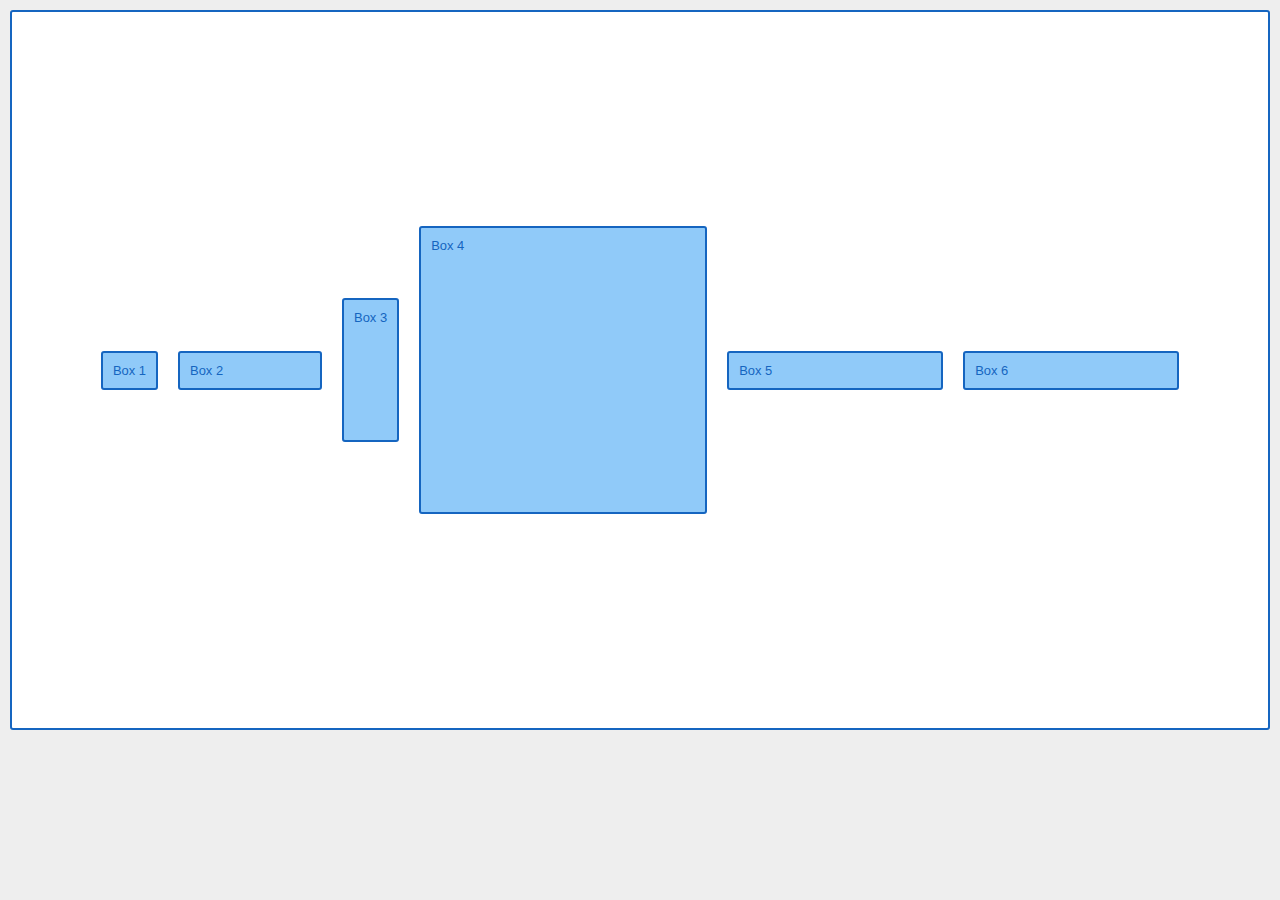
<file: flexproject/index.html>
<!DOCTYPE html>
<html>
    <head>
        <link rel="stylesheet" href="./main.css">
        <title>Flext Project</title>
    </head>
    <body>
        <div class="flex-container">
            <div class="box-1">Box 1</div>
            <div class="box-2">Box 2</div>
            <div class="box-3">Box 3</div>
            <div class="box-4">Box 4</div>
            <div class="box-5">Box 5</div>
            <div class="box-6">Box 6</div>
        </div>
    </body>
</html>
</file>
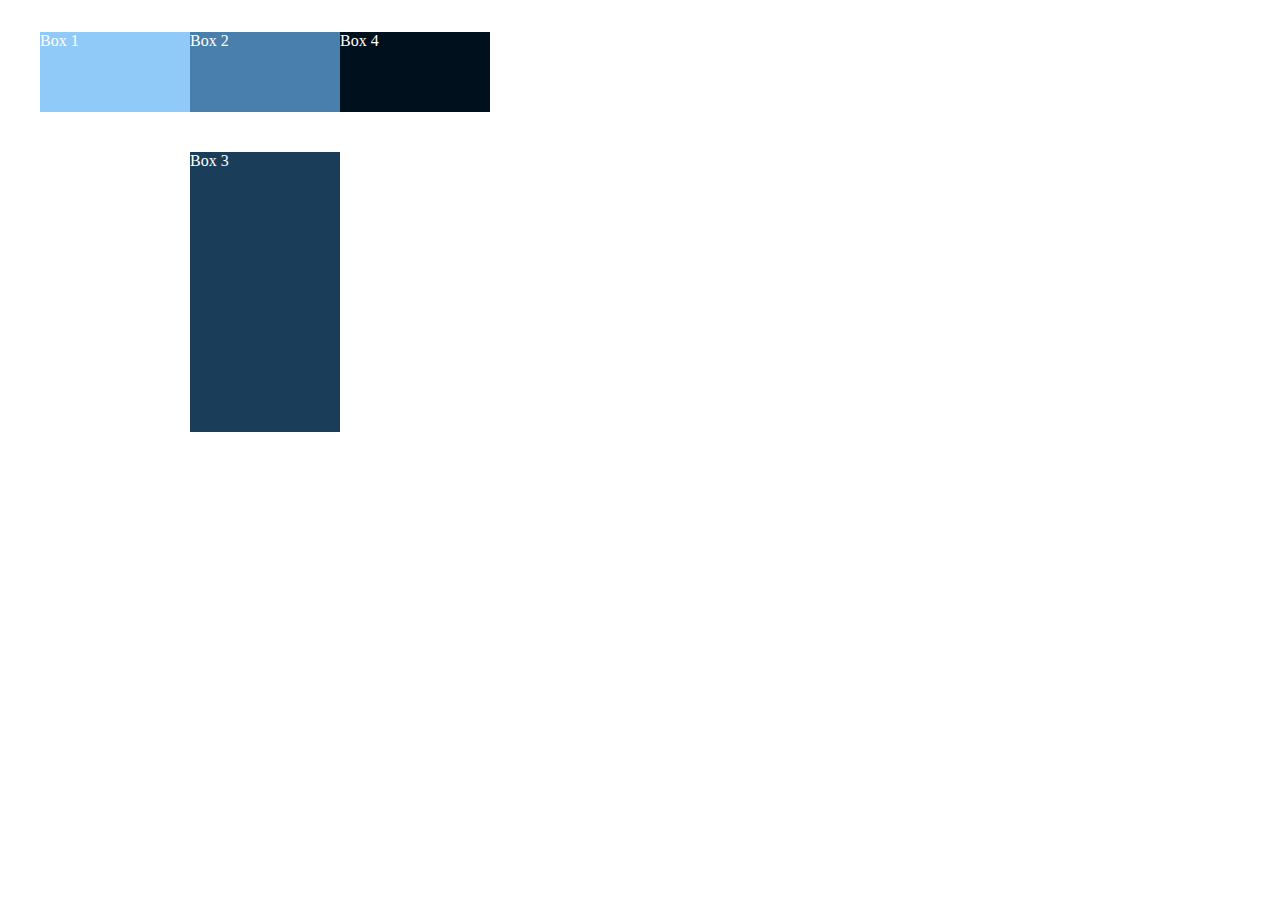
<file: gridproject/index.html>
<!DOCTYPE html>
<html>
    <head>
        <link rel="stylesheet" href="./main.css">
        <title>Grid Project</title>
    </head>
    <body>
        <div class="container">
            <div class="box-1">Box 1</div>
            <div class="box-2">Box 2</div>
            <div class="box-3">Box 3</div>
            <div class="box-4">Box 4</div>
        </div>
    </body>
</html>
</file>
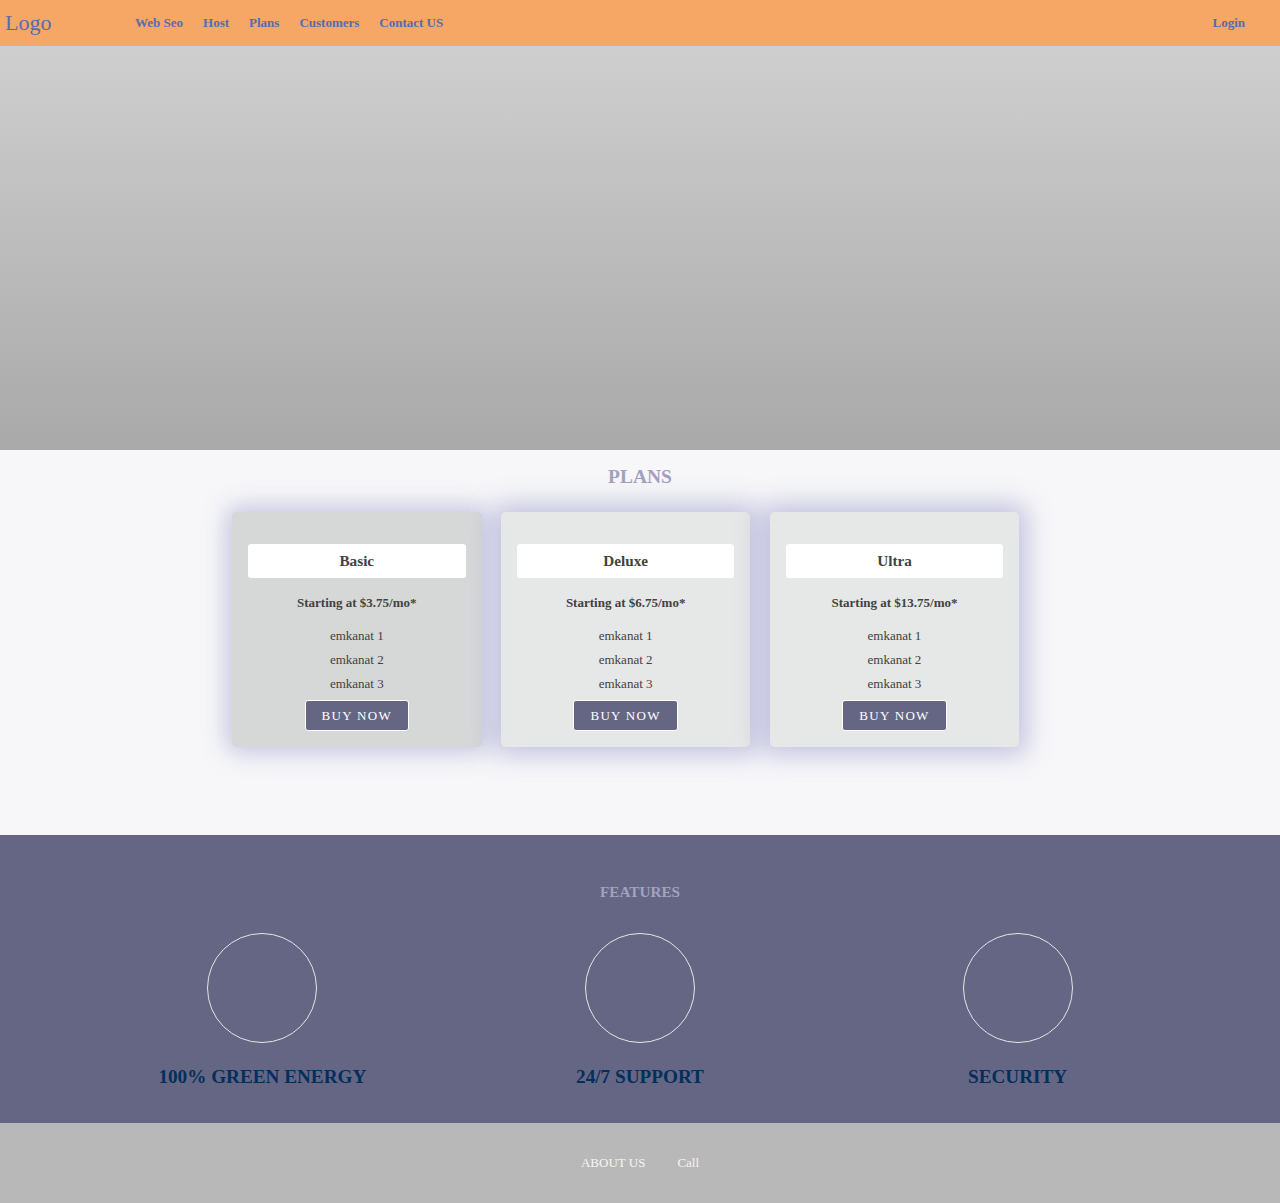
<file: web-app-flex/index.html>
<!DOCTYPE html>
<html lang="en">
<head> 
    <meta name="viewport" content="width=device-width" ,initial-sclae=1.0>
    <link rel="stylesheet" href="./styles/shered.css">  
    <link rel="stylesheet" href="styles/main.css">  
    <title>Web App</title> 
</head>
<body>
    <div class="backdrop"></div>
    <div class="modal">
        <h3 class="modal__title">Title</h3>
        <div class="modal__actions">
            <a href="#" class="modal__action">Buy</a>
            <button class="modal__action modal__action--negative" >Cancel</button>
        </div>
    </div>
    <header class="main-header">
        <div>
        <a href="#" class="main-header__logo">
            Logo
        </a>
        </div>
        <nav class="main-nav">
            <ul class="main-nav__items">
                <li class="main-nav__item"><a href="#" class="main-nav__link">Web Seo</a></li>
                <li class="main-nav__item"><a href="#" class="main-nav__link">Host</a></li>
                <li class="main-nav__item"><a href="./pages/plans/index.html" class="main-nav__link">Plans</a></li> 
                <li class="main-nav__item"><a href="./pages/customers/customers.html" class="main-nav__link">Customers</a></li>
                <li class="main-nav__item"><a href="#" class="main-nav__link">Contact US</a></li>
                <li class="main-nav__item"><a href="#" class="main-nav__link main-nav__link-right">Login</a></li>
            </ul>
        </nav>
    </header>
    <main> 
        <section>
            <!-- <p>
               FrontCast CSS TA 30
            </p> -->
        </section>
        <section id="overview"> 
        </section>
        <section id="plans">
            <h2 class="section-title">PLANS</h2>
            <div class="plan__list">
                <article class="plan plan--highlighted">
                    <h3 class="plan__tiltle--highlighted">Basic</h3>
                    <h4 class="plan__price">Starting at $3.75/mo*</h4>
                    <ul class="plan_features">
                        <li class="plan_feature">emkanat 1</li>
                        <li class="plan_feature">emkanat 2</li>
                        <li class="plan_feature">emkanat 3</li>
                    </ul>
                    <div >
                        <button class="plan__btn">BUY NOW</button>
                    </div>
                </article>
                
                <article class="plan">
                    <p ></p>
                    <h3 class="plan__tiltle--highlighted">Deluxe</h3>
                    <h4 class="plan__price">Starting at $6.75/mo*</h4>
                    <ul class="plan_features">
                        <li class="plan_feature">emkanat 1</li>
                        <li class="plan_feature">emkanat 2</li>
                        <li class="plan_feature">emkanat 3</li>
                    </ul>
                    <div >
                        <button class="plan__btn">BUY NOW</button>
                    </div>
                </article>
                
                <article class="plan">
                    <p ></p>
                    <h3 class="plan__tiltle--highlighted">Ultra</h3>
                    <h4 class="plan__price">Starting at $13.75/mo*</h4>
                    <ul class="plan_features">
                        <li class="plan_feature">emkanat 1</li>
                        <li class="plan_feature">emkanat 2</li>
                        <li class="plan_feature">emkanat 3</li>
                    </ul>
                    <div >
                        <button class="plan__btn">BUY NOW</button>
                    </div>
                </article>
            </div>
        </section>
        <section id="features"> 
                <h3 class="section-title">FEATURES</h3> 
                <ul class="feature-list"> 
                    <li class="feature-list-element">
                        <div class="feature-image">
                        </div>
                        <p class="feature-description">
                            100% GREEN ENERGY
                        </p>
                    </li>
                    
                    <li class="feature-list-element">
                        <div class="feature-image">
                        </div>
                        <p class="feature-description">
                            24/7 SUPPORT
                        </p>
                    </li>
                    
                    <li class="feature-list-element">
                        <div class="feature-image">
                        </div>
                        <p class="feature-description">
                            SECURITY
                        </p>
                    </li>
                </ul>
        </section>
    </main>
    <footer class="main-footer"> 
            <nav>
                <ul class="main-footer__links">
                    <li class="main-footer__link">
                        <a href="#">ABOUT US</a>
                    </li>
                    <li class="main-footer__link">
                        <a href="#">Call</a>
                    </li>
                </ul>
            </nav> 
        <!-- <footer>
            <section class="main-footer__address"> 
                <h3>A Solera Company</h3>   
          </section>
        </footer> -->
    </footer>
    <script src="./scripts/shared.js"></script>
</body>
</html>
</file>
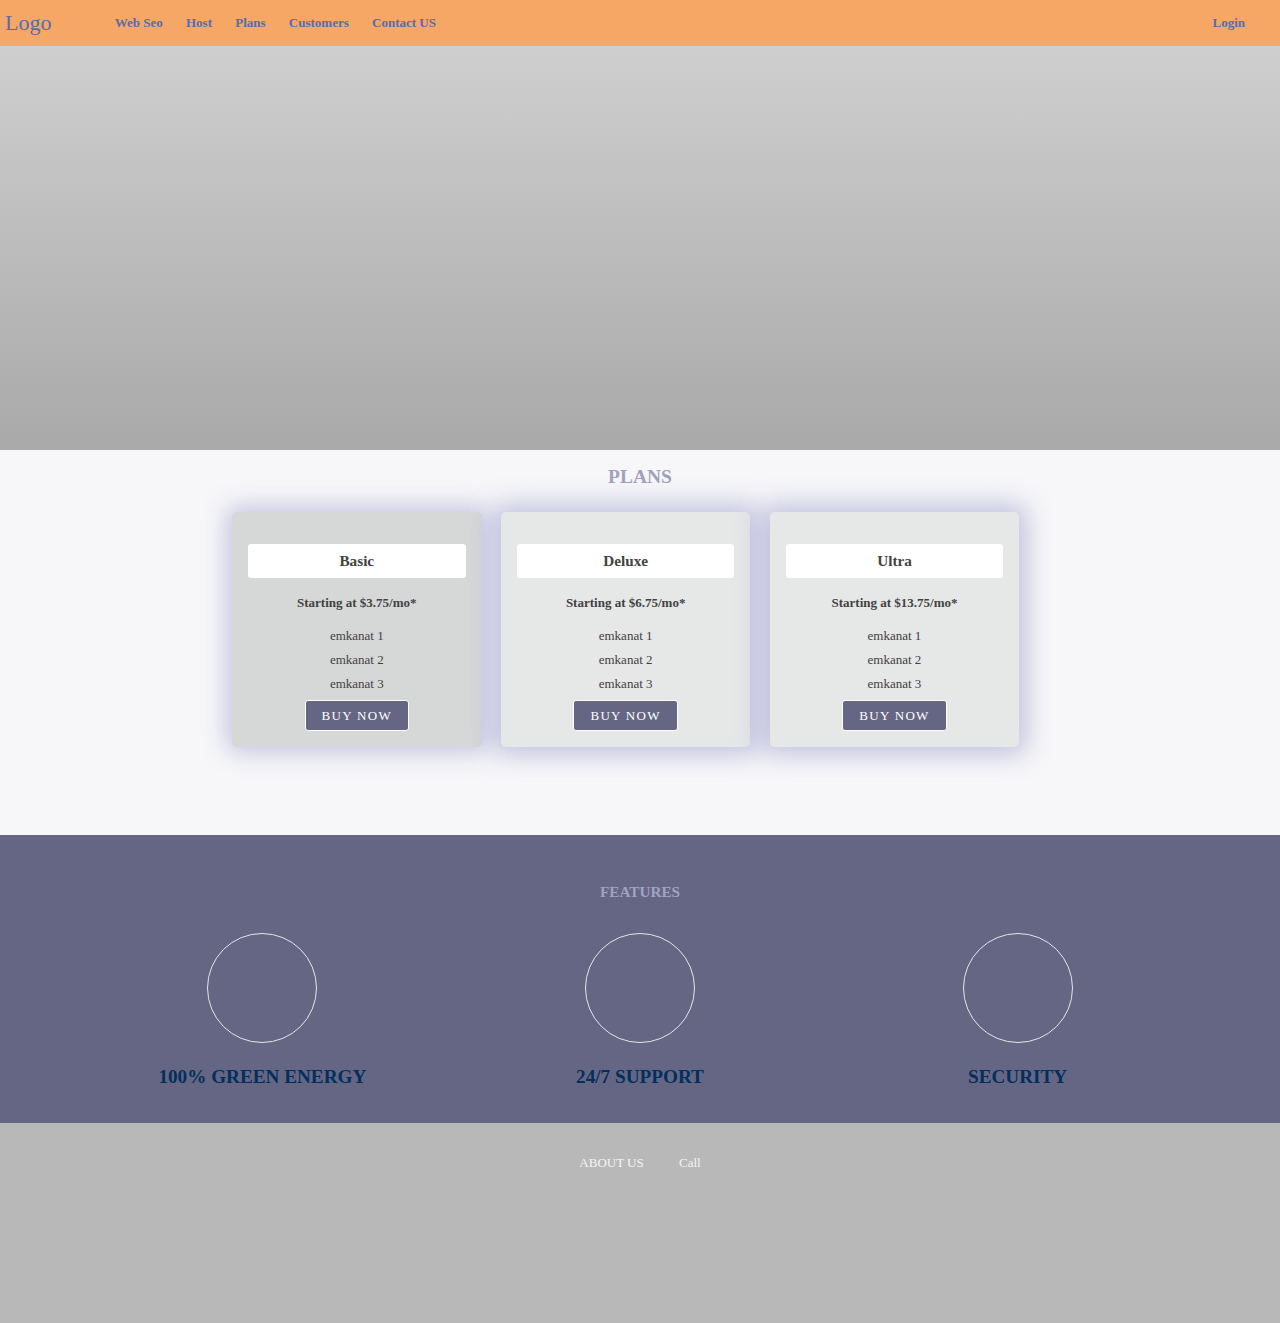
<file: web-app/index.html>
<!DOCTYPE html>
<html lang="en">
<head> 
    <meta name="viewport" content="width=device-width" ,initial-sclae=1.0>
    <link rel="stylesheet" href="./styles/shered.css">  
    <link rel="stylesheet" href="styles/main.css">  
    <title>Web App</title> 
</head>
<body>
    <div class="backdrop"></div>
    <div class="modal">
        <h3 class="modal__title">Title</h3>
        <div class="modal__actions">
            <a href="#" class="modal__action">Buy</a>
            <button class="modal__action modal__action--negative" >Cancel</button>
        </div>
    </div>
    <header class="main-header">
        <div>
        <a href="#" class="main-header__logo">
            Logo
        </a>
        </div>
        <nav class="main-nav">
            <ul class="main-nav__items">
                <li class="main-nav__item"><a href="#" class="main-nav__link">Web Seo</a></li>
                <li class="main-nav__item"><a href="#" class="main-nav__link">Host</a></li>
                <li class="main-nav__item"><a href="./pages/plans/index.html" class="main-nav__link">Plans</a></li> 
                <li class="main-nav__item"><a href="./pages/customers/customers.html" class="main-nav__link">Customers</a></li>
                <li class="main-nav__item"><a href="#" class="main-nav__link">Contact US</a></li>
                <li class="main-nav__item"><a href="#" class="main-nav__link main-nav__link-right">Login</a></li>
            </ul>
        </nav>
    </header>
    <main> 
        <section>
            <!-- <p>
               FrontCast CSS TA 30
            </p> -->
        </section>
        <section id="overview"> 
        </section>
        <section id="plans">
            <h2 class="section-title">PLANS</h2>
            <div class="plan__list">
                <article class="plan plan--highlighted">
                    <h3 class="plan__tiltle--highlighted">Basic</h3>
                    <h4 class="plan__price">Starting at $3.75/mo*</h4>
                    <ul class="plan_features">
                        <li class="plan_feature">emkanat 1</li>
                        <li class="plan_feature">emkanat 2</li>
                        <li class="plan_feature">emkanat 3</li>
                    </ul>
                    <div >
                        <button class="plan__btn">BUY NOW</button>
                    </div>
                </article>
                
                <article class="plan">
                    <p ></p>
                    <h3 class="plan__tiltle--highlighted">Deluxe</h3>
                    <h4 class="plan__price">Starting at $6.75/mo*</h4>
                    <ul class="plan_features">
                        <li class="plan_feature">emkanat 1</li>
                        <li class="plan_feature">emkanat 2</li>
                        <li class="plan_feature">emkanat 3</li>
                    </ul>
                    <div >
                        <button class="plan__btn">BUY NOW</button>
                    </div>
                </article>
                
                <article class="plan">
                    <p ></p>
                    <h3 class="plan__tiltle--highlighted">Ultra</h3>
                    <h4 class="plan__price">Starting at $13.75/mo*</h4>
                    <ul class="plan_features">
                        <li class="plan_feature">emkanat 1</li>
                        <li class="plan_feature">emkanat 2</li>
                        <li class="plan_feature">emkanat 3</li>
                    </ul>
                    <div >
                        <button class="plan__btn">BUY NOW</button>
                    </div>
                </article>
            </div>
        </section>
        <section id="features"> 
                <h3 class="section-title">FEATURES</h3> 
                <ul class="feature-list"> 
                    <li class="feature-list-element">
                        <div class="feature-image">
                        </div>
                        <p class="feature-description">
                            100% GREEN ENERGY
                        </p>
                    </li>
                    
                    <li class="feature-list-element">
                        <div class="feature-image">
                        </div>
                        <p class="feature-description">
                            24/7 SUPPORT
                        </p>
                    </li>
                    
                    <li class="feature-list-element">
                        <div class="feature-image">
                        </div>
                        <p class="feature-description">
                            SECURITY
                        </p>
                    </li>
                </ul>
        </section>
    </main>
    <footer class="main-footer"> 
            <nav>
                <ul class="main-footer__links">
                    <li class="main-footer__link">
                        <a href="#">ABOUT US</a>
                    </li>
                    <li class="main-footer__link">
                        <a href="#">Call</a>
                    </li>
                </ul>
            </nav> 
        <!-- <footer>
            <section class="main-footer__address"> 
                <h3>A Solera Company</h3>   
          </section>
        </footer> -->
    </footer>
    <script src="./scripts/shared.js"></script>
</body>
</html>
</file>
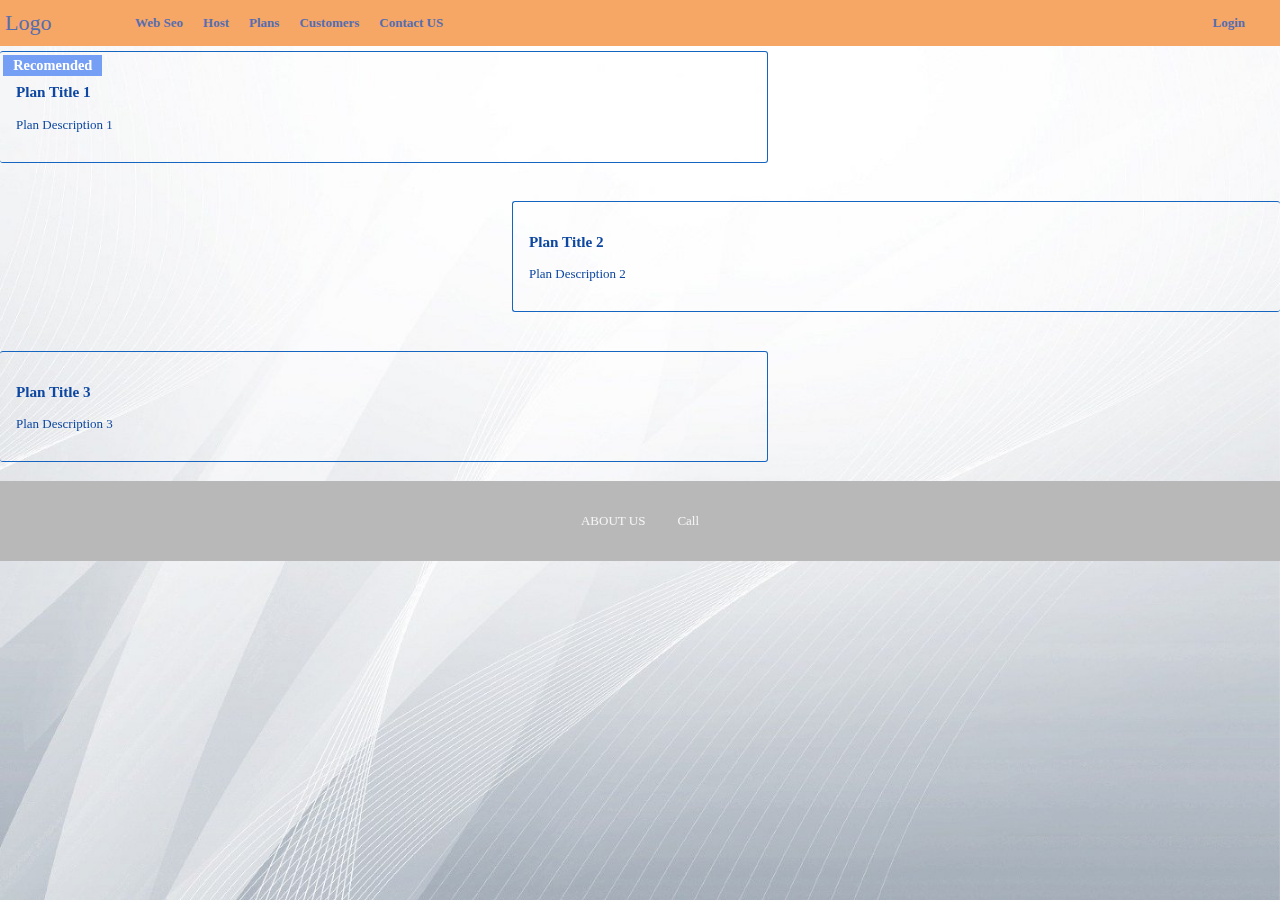
<file: web-app-flex/pages/plans/index.html>
<!DOCTYPE html>
<html lang="en">
<head> 
    <link rel="stylesheet" href="../../styles/shered.css">  
    <link rel="stylesheet" href="../plans/plans.css"> 
    <title>PLANS</title> 
</head>
<body>
    <div class="background"></div>
    <header class="main-header">
        <div>
        <a href="../../index.html" class="main-header__logo">
            Logo
        </a>
        </div>
        <nav class="main-nav">
            <ul class="main-nav__items">
                <li class="main-nav__item"><a href="#" class="main-nav__link">Web Seo</a></li>
                <li class="main-nav__item"><a href="#" class="main-nav__link">Host</a></li>
                <li class="main-nav__item"><a href="./pages/plans/index.html" class="main-nav__link">Plans</a></li> 
                <li class="main-nav__item"><a href="../customers/customers.html" class="main-nav__link">Customers</a></li>
                <li class="main-nav__item"><a href="#" class="main-nav__link">Contact US</a></li>
                <li class="main-nav__item"><a href="#" class="main-nav__link main-nav__link-right">Login</a></li>
            </ul>
        </nav>
    </header>
    <main>
        <section class="plan" id="plus">
            <a href="#">
                <h3 class="plan__title">Plan Title 1</h3>
                <h4 class="class-badge">Recomended</h4>
                <p class="plan__description">Plan Description 1</p>
            </a>
        </section>
        <section class="plan" id="free">
            <a href="#">
                <h3 class="plan__title">Plan Title 2</h3>
                <p class="plan__description">Plan Description 2</p>
            </a>
        </section>
        <div class="clearfix"></div>
        <section class="plan" id="permium">
            <a href="#">
                <h3 class="plan__title">Plan Title 3</h3>
                <p class="plan__description">Plan Description 3</p>
            </a>
        </section>
    </main>
    <footer class="main-footer">
        <nav>
            <ul class="main-footer__links">
                <li class="main-footer__link">
                    <a href="#">ABOUT US</a>
                </li>
                <li class="main-footer__link">
                    <a href="#">Call</a>
                </li>
            </ul>
        </nav> 
    <!-- <footer>
        <section class="main-footer__address"> 
            <h3>A Solera Company</h3>   
      </section>
    </footer> -->
    </footer>
</body>
</html>
</file>
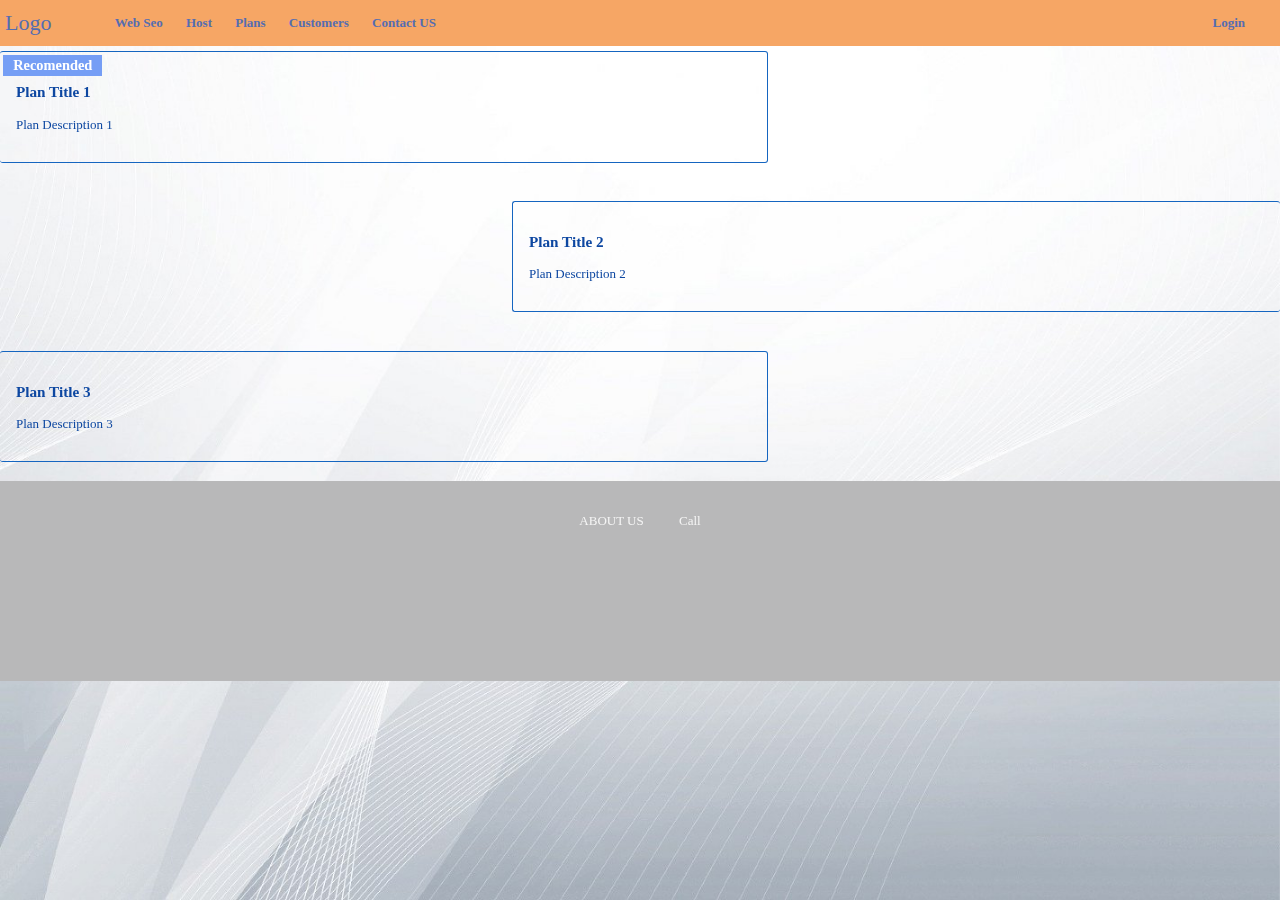
<file: web-app/pages/plans/index.html>
<!DOCTYPE html>
<html lang="en">
<head> 
    <link rel="stylesheet" href="../../styles/shered.css">  
    <link rel="stylesheet" href="../plans/plans.css"> 
    <title>PLANS</title> 
</head>
<body>
    <div class="background"></div>
    <header class="main-header">
        <div>
        <a href="../../index.html" class="main-header__logo">
            Logo
        </a>
        </div>
        <nav class="main-nav">
            <ul class="main-nav__items">
                <li class="main-nav__item"><a href="#" class="main-nav__link">Web Seo</a></li>
                <li class="main-nav__item"><a href="#" class="main-nav__link">Host</a></li>
                <li class="main-nav__item"><a href="./pages/plans/index.html" class="main-nav__link">Plans</a></li> 
                <li class="main-nav__item"><a href="../customers/customers.html" class="main-nav__link">Customers</a></li>
                <li class="main-nav__item"><a href="#" class="main-nav__link">Contact US</a></li>
                <li class="main-nav__item"><a href="#" class="main-nav__link main-nav__link-right">Login</a></li>
            </ul>
        </nav>
    </header>
    <main>
        <section class="plan" id="plus">
            <a href="#">
                <h3 class="plan__title">Plan Title 1</h3>
                <h4 class="class-badge">Recomended</h4>
                <p class="plan__description">Plan Description 1</p>
            </a>
        </section>
        <section class="plan" id="free">
            <a href="#">
                <h3 class="plan__title">Plan Title 2</h3>
                <p class="plan__description">Plan Description 2</p>
            </a>
        </section>
        <div class="clearfix"></div>
        <section class="plan" id="permium">
            <a href="#">
                <h3 class="plan__title">Plan Title 3</h3>
                <p class="plan__description">Plan Description 3</p>
            </a>
        </section>
    </main>
    <footer class="main-footer">
        <nav>
            <ul class="main-footer__links">
                <li class="main-footer__link">
                    <a href="#">ABOUT US</a>
                </li>
                <li class="main-footer__link">
                    <a href="#">Call</a>
                </li>
            </ul>
        </nav> 
    <!-- <footer>
        <section class="main-footer__address"> 
            <h3>A Solera Company</h3>   
      </section>
    </footer> -->
    </footer>
</body>
</html>
</file>
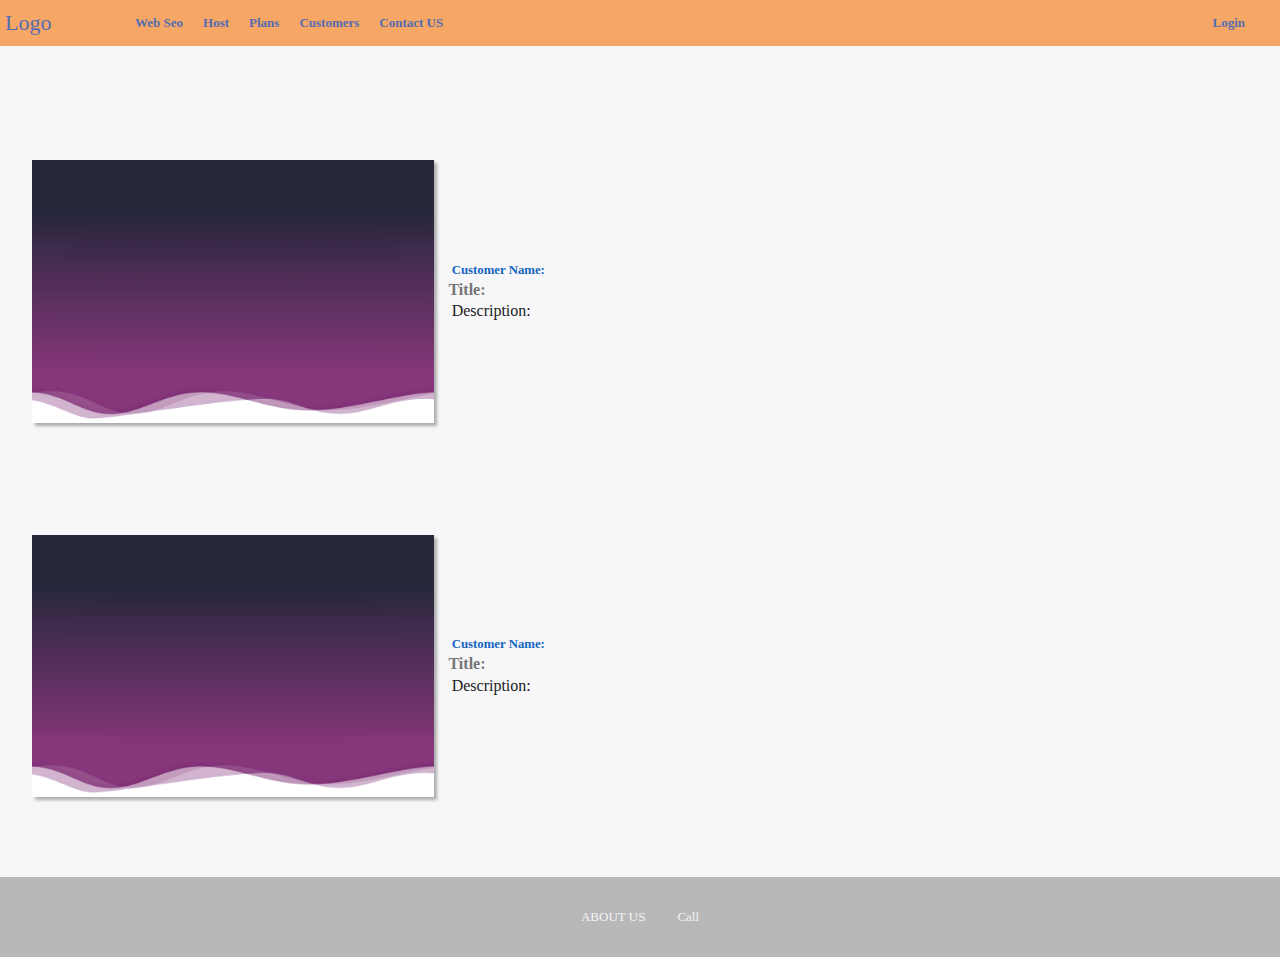
<file: web-app-flex/pages/customers/customers.html>
<!DOCTYPE html>
<html lang="en">
<head> 
    <link rel="stylesheet" href="../../styles/shered.css">  
    <link rel="stylesheet" href="./customers.css">  
    <title>Web App</title> 
</head>
<body>
    <header class="main-header">
        <div>       
            <a href="../../index.html" class="main-header__logo">
                Logo
            </a>
        </div>
        <nav class="main-nav">
            <ul class="main-nav__items">               
                <li class="main-nav__item"><a href="#" class="main-nav__link">Web Seo</a></li>
                <li class="main-nav__item"><a href="#" class="main-nav__link">Host</a></li>
                <li class="main-nav__item"><a href="../plans/index.html" class="main-nav__link">Plans</a></li> 
                <li class="main-nav__item"><a href="#" class="main-nav__link">Customers</a></li>
                <li class="main-nav__item"><a href="#" class="main-nav__link">Contact US</a></li>
                <li class="main-nav__item"><a href="#" class="main-nav__link main-nav__link-right">Login</a></li>
            </ul>
        </nav>
    </header>
    <main>
        <div class="testimonial" id="cusomer-1">
            <div class="testimonial__image-container">
                <img src="../../images/bg-img.png" class="customer-image">
            </div>
            <div class="testimonial_info">
                <h3 class="testimonial_name">Customer Name:</h3>
                <h4 class="testimonial__title">Title:</h4>
                <p class="testimonial__text">Description:</p>
            </div>
        </div>
        <div class="testimonial" id="cusomer-2">
            <div class="testimonial__image-container">
                <img src="../../images/bg-img.png" class="customer-image">
            </div>
            <div class="testimonial_info">
                <h3 class="testimonial_name">Customer Name:</h3>
                <h4 class="testimonial__title">Title:</h4>
                <p class="testimonial__text">Description:</p>
            </div>
        </div>
    </main>    
    <footer class="main-footer"> 
        <nav>
            <ul class="main-footer__links">
                <li class="main-footer__link">
                    <a href="#">ABOUT US</a>
                </li>
                <li class="main-footer__link">
                    <a href="#">Call</a>
                </li>
            </ul>
        </nav>  
</footer>
</body>
</html>
</file>
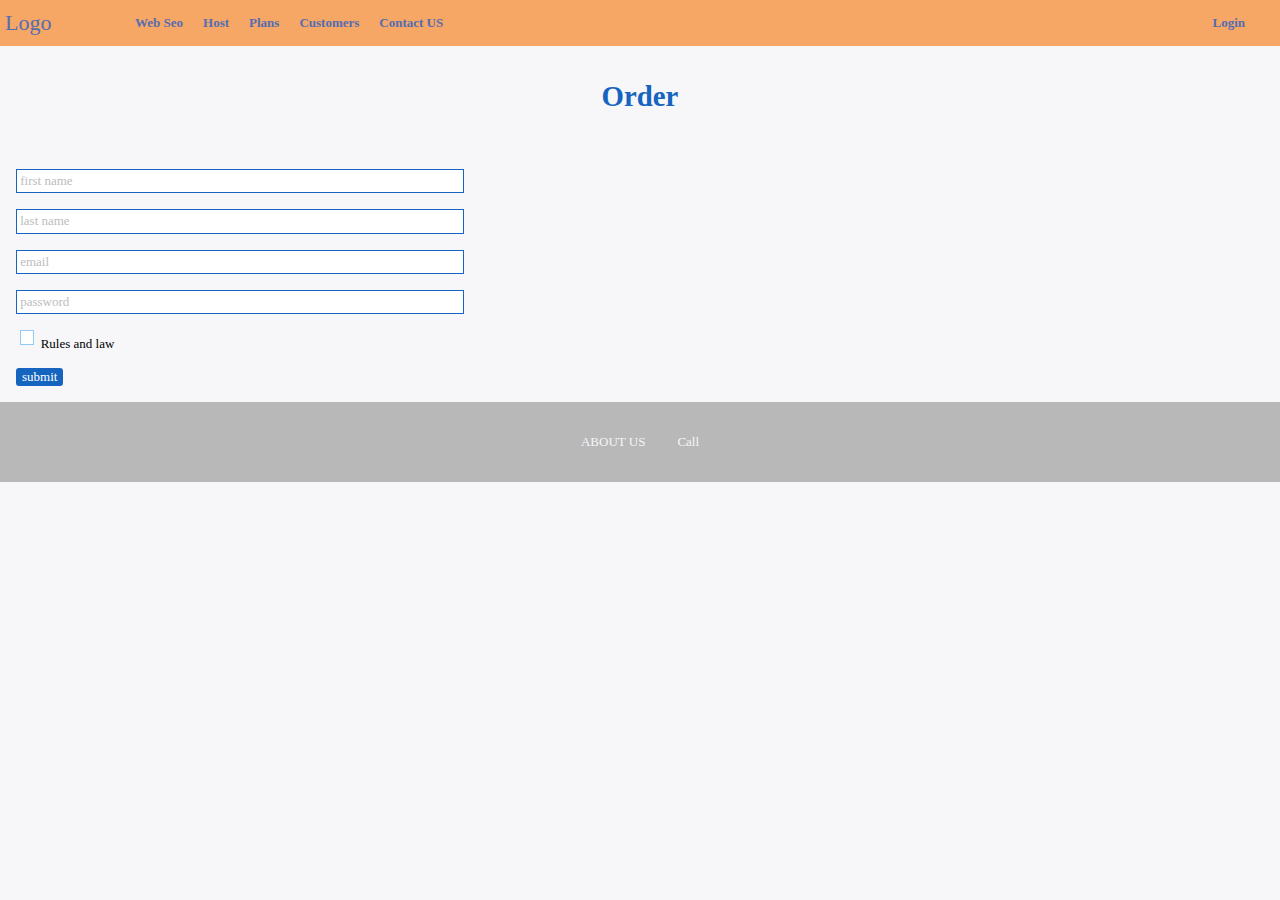
<file: web-app-flex/pages/orders/orders.html>
<!DOCTYPE html>
<html lang="en">
<head> 
    <link rel="stylesheet" href="../../styles/shered.css">  
    <link rel="stylesheet" href="./orders.css">  
    <title>Web App</title> 
</head>
<body>
    <header class="main-header">
        <div>       
            <a href="../../index.html" class="main-header__logo">
                Logo
            </a>
        </div>
        <nav class="main-nav">
            <ul class="main-nav__items">
                <li class="main-nav__item"><a href="#" class="main-nav__link">Web Seo</a></li>
                <li class="main-nav__item"><a href="#" class="main-nav__link">Host</a></li>
                <li class="main-nav__item"><a href="../plans/index.html" class="main-nav__link">Plans</a></li> 
                <li class="main-nav__item"><a href="../customers/customers.html" class="main-nav__link">Customers</a></li>
                <li class="main-nav__item"><a href="#" class="main-nav__link">Contact US</a></li>
                <li class="main-nav__item"><a href="#" class="main-nav__link main-nav__link-right">Login</a></li>
            </ul>
        </nav>
    </header>
    <main>
        <h2 class="form-title">Order</h2>
        <form class="order-form">
         <input type="text" id="first-name" placeholder="first name">
         <input type="text" id="last-name" placeholder="last name">
         <input type="text" id="email" placeholder="email">
         <input type="password" id="password" placeholder="password">
         <input type="checkbox" id="terms">
         <label>Rules and law</label>
         <button type="submit">submit</button>
        </form>
    </main>    
    <footer class="main-footer"> 
        <nav>
            <ul class="main-footer__links">
                <li class="main-footer__link">
                    <a href="#">ABOUT US</a>
                </li>
                <li class="main-footer__link">
                    <a href="#">Call</a>
                </li>
            </ul>
        </nav>  
</footer>
</body>
</html>
</file>
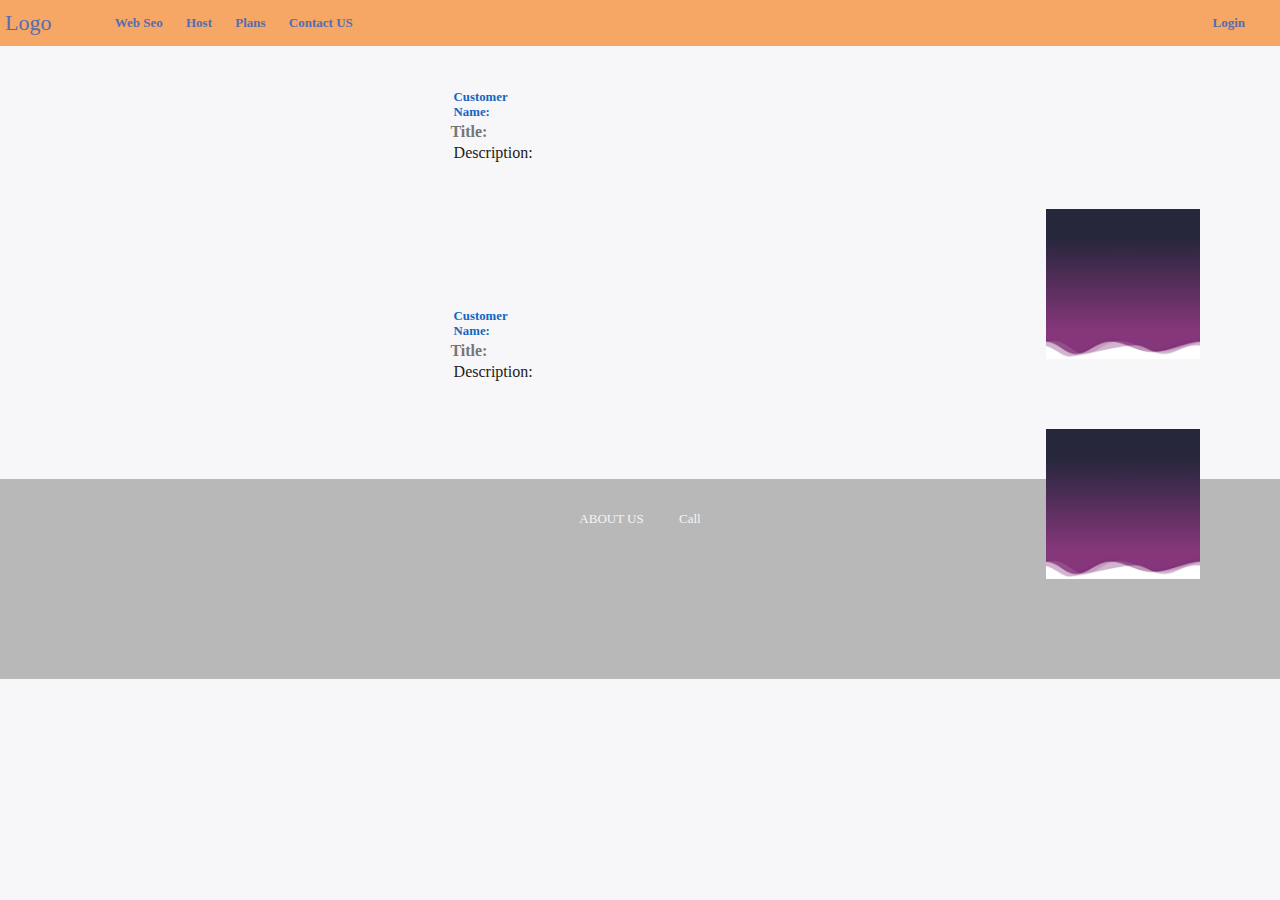
<file: web-app/pages/customers/customers.html>
<!DOCTYPE html>
<html lang="en">
<head> 
    <link rel="stylesheet" href="../../styles/shered.css">  
    <link rel="stylesheet" href="./customers.css">  
    <title>Web App</title> 
</head>
<body>
    <header class="main-header">
        <div>       
            <a href="../../index.html" class="main-header__logo">
                Logo
            </a>
        </div>
        <nav class="main-nav">
            <ul class="main-nav__items">
                <li class="main-nav__item"><a href="#" class="main-nav__link">Web Seo</a></li>
                <li class="main-nav__item"><a href="#" class="main-nav__link">Host</a></li>
                <li class="main-nav__item"><a href="./pages/plans/index.html" class="main-nav__link">Plans</a></li>  
                <li class="main-nav__item"><a href="#" class="main-nav__link">Contact US</a></li>
                <li class="main-nav__item"><a href="#" class="main-nav__link main-nav__link-right">Login</a></li>
            </ul>
        </nav>
    </header>
    <main>
        <div class="testimonial" id="cusomer-1">
            <div class="testimonial__image-container">
                <img src="../../images/bg-img.png" class="customer-image">
            </div>
            <div class="testimonial_info">
                <h3 class="testimonial_name">Customer Name:</h3>
                <h4 class="testimonial__title">Title:</h4>
                <p class="testimonial__text">Description:</p>
            </div>
        </div>
        <div class="testimonial" id="cusomer-2">
            <div class="testimonial__image-container">
                <img src="../../images/bg-img.png" class="customer-image">
            </div>
            <div class="testimonial_info">
                <h3 class="testimonial_name">Customer Name:</h3>
                <h4 class="testimonial__title">Title:</h4>
                <p class="testimonial__text">Description:</p>
            </div>
        </div>
    </main>
    
    <footer class="main-footer"> 
        <nav>
            <ul class="main-footer__links">
                <li class="main-footer__link">
                    <a href="#">ABOUT US</a>
                </li>
                <li class="main-footer__link">
                    <a href="#">Call</a>
                </li>
            </ul>
        </nav> 
    <!-- <footer>
        <section class="main-footer__address"> 
            <h3>A Solera Company</h3>   
      </section>
    </footer> -->
</footer>
</body>
</html>
</file>
<file: flexproject/main.css>
*{
    font-size: 0.9rem;
    box-sizing: border-box;
}

html{
    background: #eeeeee;
    padding: 5px;
}

body{
    background: #eeeeee;
    color: #1565c0;
    font-family: sans-serif;
    padding: 5px;
    margin: 0;
}

.flex-container{
    background: #ffffff;
    padding: 10px;
    color: #1565c0;
    border: 2px solid #1565c0;
    border-radius: 3px;    
    height: 50rem;
    display: flex;
    flex-direction: row;
    flex-wrap: wrap;
    align-items:center;
    justify-content: center;
}

.box-1{
    background: #90caf9;
    padding: 10px;
    margin: 10px;
    border-radius: 3px;
    border: 2px solid #1565c0;
}

.box-2{
    background: #90caf9;
    padding: 10px;
    margin: 10px;
    border-radius: 3px;
    border: 2px solid #1565c0;
    width: 10rem;
}

.box-3{
    background: #90caf9;
    padding: 10px;
    margin: 10px;
    border-radius: 3px;
    border: 2px solid #1565c0;
    height: 10rem;
}

.box-4{
    background: #90caf9;
    padding: 10px;
    margin: 10px;
    border-radius: 3px;
    border: 2px solid #1565c0;
    width: 20rem;
    height: 20rem;
}

.box-5{
    background: #90caf9;
    padding: 10px;
    margin: 10px;
    border-radius: 3px;
    border: 2px solid #1565c0;
    width: 15rem;
}

.box-6{
    background: #90caf9;
    padding: 10px;
    margin: 10px;
    border-radius: 3px;
    border: 2px solid #1565c0;
    width: 15rem;
}
</file>
<file: gridproject/main.css>
.container{
    margin: 2rem;
    display: grid;
    height: 25rem;
    grid-template-columns: repeat(5,12.5%);
    grid-template-rows: 5rem 2.5rem;
}

.box-1{
    background: #90caf9; 
    color: #ffffff;
}

.box-2{
    background: #497fac; 
    color: #ffffff;
}

.box-3{
    background: #1a3d5a; 
    color: #ffffff;
    grid-column-start: 2;
    grid-row-start: 3;
    grid-row-end: 6;
}

.box-4{
    background: #01101d; 
    color: #ffffff;
}
</file>
<file: web-app-flex/styles/shered.css>
/**********************/
/******  All     ******/
/**********************/
* {
  box-sizing: border-box;
}

body {
  font-size: small;
  margin: 0;
  background: #f7f7f9;
}

.backdrop {
  position: fixed;
  display: none;
  top: 0;
  left: 0;
  z-index: 100;
  width: 100vw;
  height: 100vh;
  background: rgba(0, 0, 0, 0.5);
}

@font-face {
  font-family: "Raleway-Thin";
  src: url("..//fonts/Raleway-Thin.ttf");
}

/**********************/
/******  Header  ******/
/**********************/
.main-header {
  font: inherit;
  width: 100%;
  background: #f6a665;
  padding: 10px 5px;
  color: #556db1;
  position: fixed;
  z-index: 1;
  display: flex;
  align-items: center;
  justify-content: space-between;
}

.main-header__logo {
  color: #556db1;
  text-decoration: none;
  font-size: 22px;
}

.main-nav {
  width: calc(100% - 70px);
  padding: 0 50px; 
  display:flex; 
}

.main-nav__item { 
  margin: 0 10px;
  direction: ltr;
}

.main-nav__item a {
  text-decoration: none;
  color: #556db1;
  font-weight: bold;
}

.main-nav__item a:hover,
.main-nav__item a:active {
  color: #ffffff;
}

.main-nav__items {
  margin: 0;
  padding: 0;
  list-style: none;
  display: flex;
}

.main-nav__item--account a:hover,
.main-nav__item--account a:active {
  color: #bbdefb;
}

.main-nav__link-right {
  display: inline-block;
  margin: 15px;
  direction: ltr;
  position: absolute;
  top: 0;
  right: 0;
  padding-right: 20px;
  padding-left: 20px;
}

/**********************/
/******  Footer  ******/
/**********************/
.main-footer {
  background: #b8b8b9;
  padding: 2rem; 
}

.main-footer__links {
  list-style: none;
  margin: 0;
  padding: 0; 
  display: flex; 
  justify-content: center;
}

.main-footer__link { 
  margin: 0 16px;
}

.main-footer__link a {
  color: #f5f5f5;
  text-decoration: none;
}

.main-footer__link a:hover,
.main-footer__link a:active {
  color: #e0e0e0;
}

.main-footer__address {
  height: 70px;
  background-color: #e5e5e5;
  padding-top: 18px;
  padding-right: 20px;
  padding-left: 20px;
  text-align: center;
  position: relative;
}
</file>
<file: web-app-flex/styles/main.css>
#overview {
  width: 100vw;
  height: 30vh;
  background: linear-gradient(rgb(212, 211, 211), rgb(128, 127, 127)) no-repeat
    fixed center/cover;
}

@media (min-width: 40rem) {
  #overview {
    height: 50vh;
  }
}

.section-title {
  color: #a2a2be;
  text-align: center;
}

.plan__list {
  width: 65%;
  margin: auto;
}

.plan {
  width: 100%;
  padding: 1rem;
  margin: 0.5rem;
  text-align: center;
  color: #424242;
  box-shadow: 0 0 1.6rem 0.5rem rgba(116, 116, 185, 0.4);
  background: #e6e7e7;
  border-radius: 0.3rem;
}

.plan--highlighted {
  box-shadow: 0 0 25px 5px rgba(116, 116, 185, 0.4);
  background: #d6d8d8;
}

.plan__tiltle--highlighted {
  background: #ffffff;
  border-radius: 3px;
  padding: 0.5rem;
}

.plan_features {
  list-style: none;
  margin: 0;
  padding: 0;
}

.plan_feature {
  margin: 0.5rem 0;
}

.plan__btn {
  font: inherit;
  letter-spacing: 1.3px;
  border-radius: 3px;
  padding: 0.4rem 1rem;
  outline: none;
  background: #656684;
  border-color: #ffffff;
  color: #ffffff;
  border: 1px solid #ffffff;
}

@media (min-width: 40rem) {
  .plan {
    width: 30%;
    display: inline-block;
    vertical-align: middle;
    min-width:12rem;
  }
}

#features {
  background: #656684;
  margin-top: 80px;
  padding: 1rem;
}

#features .section-title {
  margin: 2rem;
}

.feature-list {
  list-style: none;
  margin: 0;
  padding: 0;
  text-align: center;
}

@media (min-width: 40rem) {
  .feature-list-element {
    display: inline-block;
    width: 30%;
  }
}

.feature-description {
  text-align: center;
  font-weight: bold;
  color: #022f5c;
  font-size: 1.2rem;
}

.feature-image {
  background: #656684;
  width: 110px;
  height: 110px;
  border: 1px solid#e6e7e7;
  border-radius: 50%;
  margin: auto;
  display: inline-block;
}

.modal {
  position: fixed;
  display: none;
  z-index: 200;
  top: 20%;
  left: 30%;
  width: 40%;
  background: #ffffff;
  padding: 1rem;
  border-radius: 3px;
  box-shadow: 1px 1px 1px rgba(0, 0, 0, 0.5);
}

.modal__title {
  text-align: center;
  margin: 0 0 1rem 0;
}

.modal__actions {
  text-align: center;
}

.modal__action {
  border: 1px solid #1565c0;
  background-color: #1565c0;
  text-decoration: none;
  color: #ffffff;
  font: inherit;
  padding: 0.5rem 1rem;
  border-radius: 3px;
}

.modal__action--negative {
  background-color: #d81b60;
  border: 1px solid #d81b60;
}
</file>
<file: web-app/styles/shered.css>
/**********************/
/******  All     ******/
/**********************/
* {
  box-sizing: border-box;
}

body {
  font-size: small;
  margin: 0;
  background: #f7f7f9;
}

.backdrop {
  position: fixed;
  display: none;
  top: 0;
  left: 0;
  z-index: 100;
  width: 100vw;
  height: 100vh;
  background: rgba(0, 0, 0, 0.5);
}

@font-face {
  font-family: "Raleway-Thin";
  src: url("..//fonts/Raleway-Thin.ttf");
}

/**********************/
/******  Header  ******/
/**********************/
.main-header {
  font: inherit;
  width: 100%;
  background: #f6a665;
  /* background: #FCFCFD; */
  padding: 10px 5px;
  color: #556db1;
  position: fixed;
  z-index: 1;
}

.main-header__logo {
  color: #556db1;
  text-decoration: none;
  font-size: 22px;
}

.main-header > div {
  display: inline-block;
  vertical-align: middle;
}

.main-nav {
  width: calc(100% - 70px);
  padding: 0 50px;
  text-align: left;
  display: inline-block;
  vertical-align: middle;
}

.main-nav__item {
  display: inline-block;
  margin: 0 10px;
  direction: ltr;
}

.main-nav__item a {
  text-decoration: none;
  color: #556db1;
  font-weight: bold;
}

.main-nav__item a:hover,
.main-nav__item a:active {
  color: #ffffff;
}

.main-nav__items {
  margin: 0;
  padding: 0;
  list-style: none;
}

.main-nav__item--account a:hover,
.main-nav__item--account a:active {
  color: #bbdefb;
}

.main-nav__link-right {
  display: inline-block;
  margin: 15px;
  direction: ltr;
  position: absolute;
  top: 0;
  right: 0;
  padding-right: 20px;
  padding-left: 20px;
}

/**********************/
/******  Footer  ******/
/**********************/
.main-footer {
  background: #b8b8b9;
  padding: 32px;
  height: 200px;
}

.main-footer__links {
  list-style: none;
  margin: 0;
  padding: 0;
  text-align: center;
}

.main-footer__link {
  display: inline-block;
  margin: 0 16px;
}

.main-footer__link a {
  color: #f5f5f5;
  text-decoration: none;
}

.main-footer__link a:hover,
.main-footer__link a:active {
  color: #e0e0e0;
}

.main-footer__address {
  height: 70px;
  background-color: #e5e5e5;
  padding-top: 18px;
  padding-right: 20px;
  padding-left: 20px;
  text-align: center;
  position: relative;
}
</file>
<file: web-app/styles/main.css>
#overview {
  width: 100vw;
  height: 30vh;
  background: linear-gradient(rgb(212, 211, 211), rgb(128, 127, 127)) no-repeat
    fixed center/cover;
}

@media (min-width: 40rem) {
  #overview {
    height: 50vh;
  }
}

.section-title {
  color: #a2a2be;
  text-align: center;
}

.plan__list {
  width: 65%;
  margin: auto;
}

.plan {
  width: 100%;
  padding: 1rem;
  margin: 0.5rem;
  text-align: center;
  color: #424242;
  box-shadow: 0 0 1.6rem 0.5rem rgba(116, 116, 185, 0.4);
  background: #e6e7e7;
  border-radius: 0.3rem;
}

.plan--highlighted {
  box-shadow: 0 0 25px 5px rgba(116, 116, 185, 0.4);
  background: #d6d8d8;
}

.plan__tiltle--highlighted {
  background: #ffffff;
  border-radius: 3px;
  padding: 0.5rem;
}

.plan_features {
  list-style: none;
  margin: 0;
  padding: 0;
}

.plan_feature {
  margin: 0.5rem 0;
}

.plan__btn {
  font: inherit;
  letter-spacing: 1.3px;
  border-radius: 3px;
  padding: 0.4rem 1rem;
  outline: none;
  background: #656684;
  border-color: #ffffff;
  color: #ffffff;
  border: 1px solid #ffffff;
}

@media (min-width: 40rem) {
  .plan {
    width: 30%;
    display: inline-block;
    vertical-align: middle;
  }
}

#features {
  background: #656684;
  margin-top: 80px;
  padding: 1rem;
}

#features .section-title {
  margin: 2rem;
}

.feature-list {
  list-style: none;
  margin: 0;
  padding: 0;
  text-align: center;
}

@media (min-width: 40rem) {
  .feature-list-element {
    display: inline-block;
    width: 30%;
  }
}

.feature-description {
  text-align: center;
  font-weight: bold;
  color: #022f5c;
  font-size: 1.2rem;
}

.feature-image {
  background: #656684;
  width: 110px;
  height: 110px;
  border: 1px solid#e6e7e7;
  border-radius: 50%;
  margin: auto;
  display: inline-block;
}

.modal {
  position: fixed;
  display: none;
  z-index: 200;
  top: 20%;
  left: 30%;
  width: 40%;
  background: #ffffff;
  padding: 1rem;
  border-radius: 3px;
  box-shadow: 1px 1px 1px rgba(0, 0, 0, 0.5);
}

.modal__title {
  text-align: center;
  margin: 0 0 1rem 0;
}

.modal__actions {
  text-align: center;
}

.modal__action {
  border: 1px solid #1565c0;
  background-color: #1565c0;
  text-decoration: none;
  color: #ffffff;
  font: inherit;
  padding: 0.5rem 1rem;
  border-radius: 3px;
}

.modal__action--negative {
  background-color: #d81b60;
  border: 1px solid #d81b60;
}
</file>
<file: web-app-flex/pages/plans/plans.css>
main{
    padding-top: 2rem;
}

.background{
    background: url('../../images/bg-img1.jpg');
    width: 100vw;
    height: 100vh;
    position: fixed;
    background-repeat: no-repeat;
    background-size: cover;
    z-index: -1;
}

.plan{
    width: 60%;
    margin: 1.2rem 0;
    border: 1px solid #1565c0;
    border-radius: 3px;
    border-left: none;
    position: relative;
}

.plan a{ 
    padding: 1rem;
    text-decoration: none;
    color: #0d47a1;
    display: block;
}

.class-badge{
    position: absolute;
    top: 0;
    left: 0;
    margin: 0.2rem;
    font-size: 0.9rem;
    color: #69359c; 
    background: #759ef5;
    padding: 2px 10px;
    color: #ffffff;
}

.clearfix{
    clear: both;    
}

#plus{

}

#free{
    float: right;
    border-right: none;
    border-left: 1px solid #1565c0;
}

#permium{

}
</file>
<file: web-app/pages/plans/plans.css>
main{
    padding-top: 2rem;
}

.background{
    background: url('../../images/bg-img1.jpg');
    width: 100vw;
    height: 100vh;
    position: fixed;
    background-repeat: no-repeat;
    background-size: cover;
    z-index: -1;
}

.plan{
    width: 60%;
    margin: 1.2rem 0;
    border: 1px solid #1565c0;
    border-radius: 3px;
    border-left: none;
    position: relative;
}

.plan a{ 
    padding: 1rem;
    text-decoration: none;
    color: #0d47a1;
    display: block;
}

.class-badge{
    position: absolute;
    top: 0;
    left: 0;
    margin: 0.2rem;
    font-size: 0.9rem;
    color: #69359c; 
    background: #759ef5;
    padding: 2px 10px;
    color: #ffffff;
}

.clearfix{
    clear: both;    
}

#plus{

}

#free{
    float: right;
    border-right: none;
    border-left: 1px solid #1565c0;
}

#permium{

}
</file>
<file: web-app-flex/pages/customers/customers.css>
main {
    padding-top: 2rem;
}

.testimonial {
    font-size: 1rem; 
}

.testimonial:first-of-type {
    margin-top: 6rem;
}

.testimonial_info{
    text-align: left;
    padding: 0.9rem;  
}
 
.testimonial_name{
    margin: 0.2rem;
    color:#1565c0 ;
    font-size: 0.8rem; 
}

.testimonial__title{
    margin: 0;
    font-size: 1rem;
    color: #757575;
}

.testimonial__text{
    margin: 0.2rem;
    color:#212121;
}

.testimonial__image-container{
    width: 50%;
    min-width: 300px;
    vertical-align: middle;
    box-shadow: 3px 3px 3px rgba(0, 0, 0, 0.3);
}

.customer-image{ 
    width: 100%;
    vertical-align: top;
} 

@media(min-width:40rem){
    .testimonial { 
        margin: 3rem 0;
        padding: 2rem;
        display: flex; 
        align-items: center;
        justify-content: space-around;
    }

    .testimonial_info{ 
        width: 100%; 
    }
 
}
</file>
<file: web-app-flex/pages/orders/orders.css>
main{
    padding-top: 2rem;
}

.form-title{
    text-align: center;
    font-size: 1.8rem;
    color: #1565c0; 
    margin-top: 3rem;
}

.order-form{
    padding: 1rem; 
}

.order-form input{
    display: block;
    margin-top: 1rem;
    width: 100%;
    font: inherit;
    outline: none;
}

.order-form input:not([type='checkbox']) {
    border: 1px solid #1565c0;
    padding: 0.2rem;
    outline: none;
}

.order-form input::placeholder{
    color: #bdbdbd;
}

.order-form input:focus{
    border: 1px solid #1565c0;
    background: #e3f2fd;
}

.order-form input[type='checkbox'],
.order-form input[type='checkbox'] + label {
    display: inline-block;
    width: auto;
}

.order-form input[type='checkbox']{
    border: 1px solid #90caf9;
    background: #ffffff;
    width: 0.9rem;
    height: 0.9rem;
    appearance: none;
}

.order-form input[type='checkbox'] :checked{
    border: 1px solid #1565c0;
    background: #90caf9;
    outline: none;
}

.order-form button{
    display: block;
    margin-top: 1rem;
    border-radius: 3px;
    border: none;
    color: #ffffff;
    background: #1565c0;
    font:inherit;
}

@media (min-width: 40rem) {
     .order-form{
         margin-top: auto;
         width: 30rem;
     }
  }
</file>
<file: web-app/pages/customers/customers.css>
main {
    padding-top: 2rem;
}

.testimonial {
    font-size: 1rem;
    margin: 3rem 0;
    padding: 2rem;
}

.testimonial:first-of-type {
    margin-top: 0.5rem;
}

.testimonial_info{
    text-align: left;
    padding: 0.9rem; 
    width: 10%;
    display: inline-block;
    vertical-align: middle;
}
 

.testimonial_name{
    margin: 0.2rem;
    color:#1565c0 ;
    font-size: 0.8rem;
    vertical-align: middle;
}

.testimonial__title{
    margin: 0;
    font-size: 1rem;
    color: #757575;
}

.testimonial__text{
    margin: 0.2rem;
    color:#212121;
}

.testimonial__image-container{
    width: 50%;
    max-width: 400px;
    min-width: 300px;
    display: inline-block;
    box-shadow: 3px 3px 3px rgba(0,0,0,0.3);
}

.customer-image{
    width: 12%; 
    height: 150px; 
    background: #e2e2e9;
    margin: 5rem;
    position: absolute;
    right: 0;
    vertical-align: top;
}
</file>
